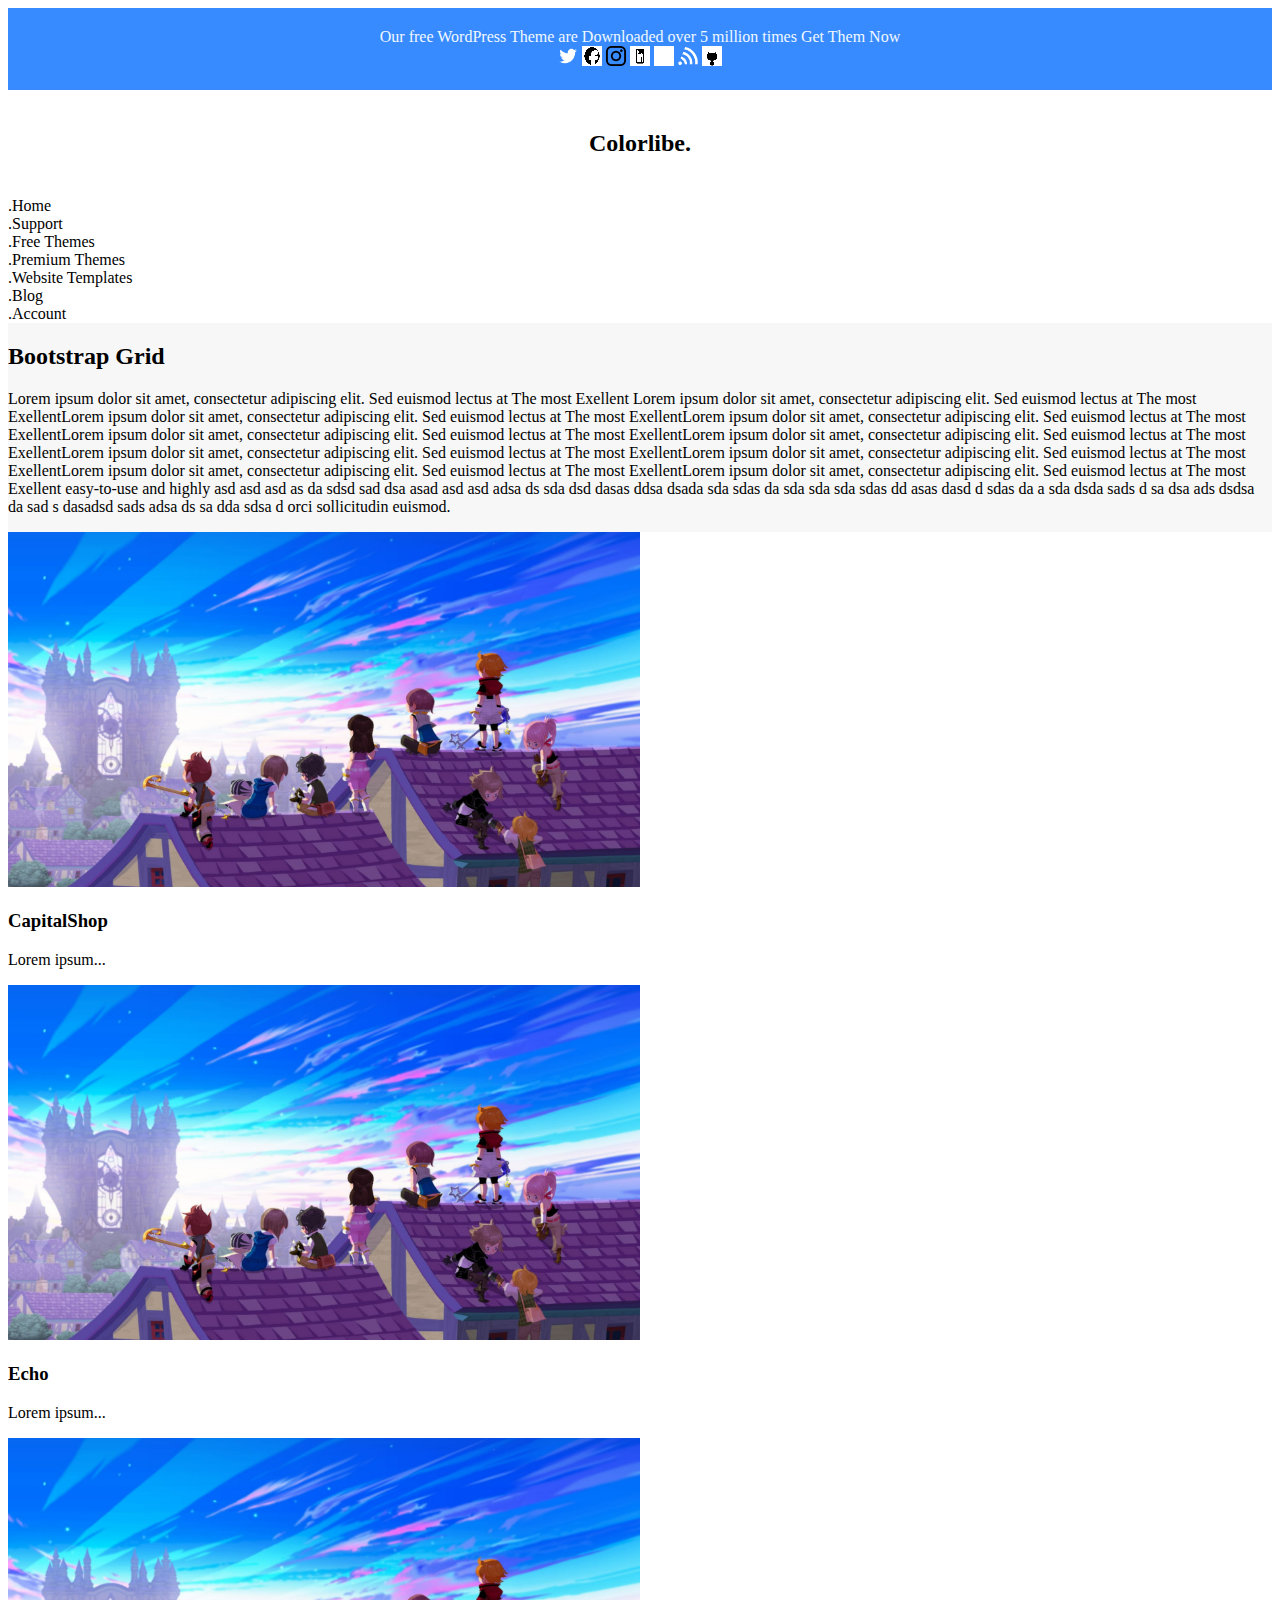
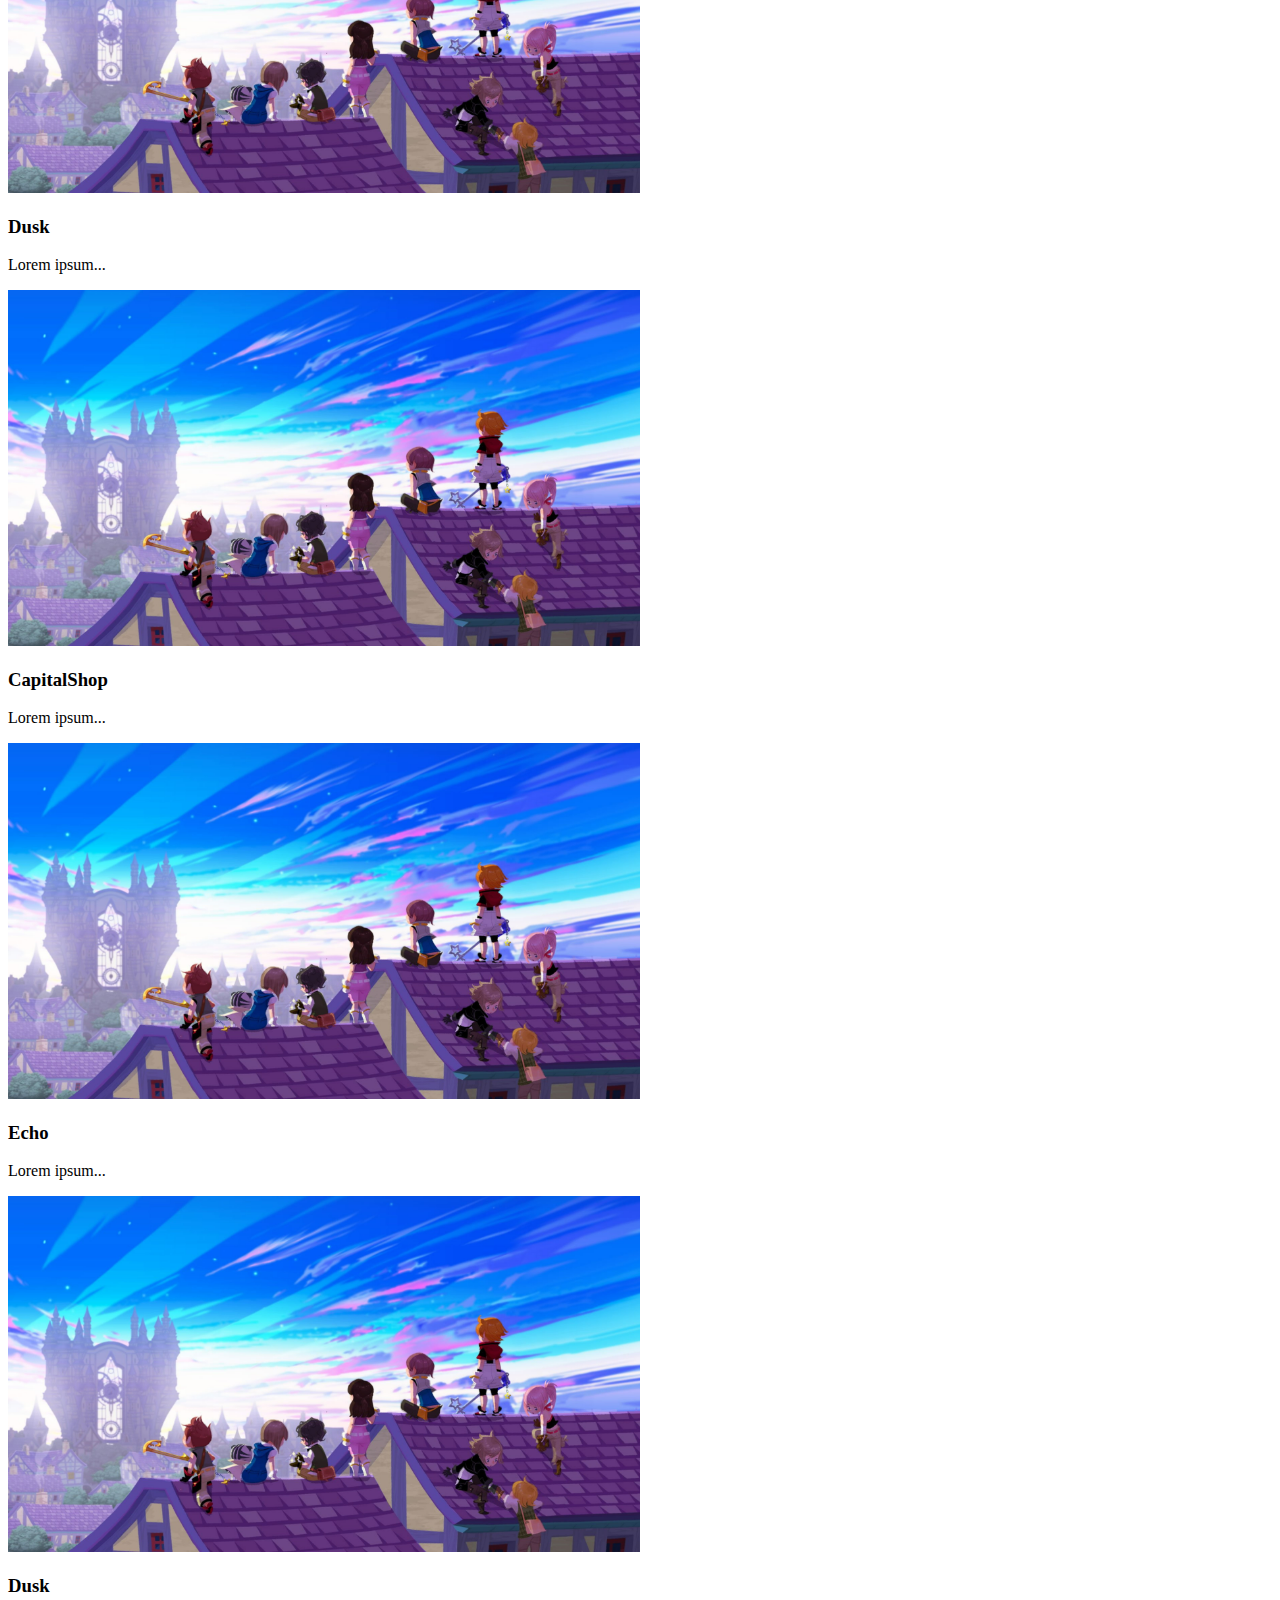
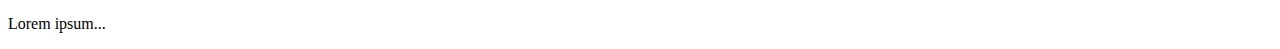
<file: Pweb Tugas Mirroring 1/tugasbootstrap.html>
<!DOCTYPE html>
<html>
<head>
    <link rel="stylesheet" href="Bootstrap.css">
    <link href="https://cdn.jsdelivr.net/npm/bootstrap@5.3.2/dist/css/bootstrap.min.css" rel="stylesheet" integrity="sha384-T3c6CoIi6uLrA9TneNEoa7RxnatzjcDSCmG1MXxSR1GAsXEV/Dwwykc2MPK8M2HN" crossorigin="anonymous">
</head>
<body>
<div class="container1">
<div class="row">
  <div class="col-sm-9">Our free WordPress Theme are Downloaded over 5 million times Get Them Now </div>
  <div class="col-sm-3">
    <img src="twitterIcon.png" alt="TwitterIcon">
    <img src="FacebookIcon.png" alt="FacebookIcon">
    <img src="InstaIcon.png" alt="InstaIcon">
    <img src="LinkinIcon.png" alt="LinkinIcon">
    <img src="YoutubeIcon.png" alt="outubeIkon">
    <img src="WifiIcon.png" alt="WifiIcon">
    <img src="GithubIcon.png" alt="GithubIcon">
  </div>
</div>
</div>

</div>

<div class="container">
<div class="row">
  <div class="col-sm-5 Deskripsi"> <h2> Colorlibe.</h2></div>
  <div class="col-sm-1">.Home</div>
  <div class="col-sm-1">.Support</div>
  <div class="col-sm-1">.Free Themes</div>
  <div class="col-sm-1">.Premium Themes</div>
  <div class="col-sm-1">.Website Templates</div>
  <div class="col-sm-1">.Blog</div>
  <div class="col-sm-1">.Account</div>
</div>
</div>
</div>

<div class="container custom-container">
    <div class="row">
        <div class="col-sm-12 custom-content">
            <h2>Bootstrap Grid</h2>
            <p>
                Lorem ipsum dolor sit amet, consectetur adipiscing elit. Sed euismod lectus at The most Exellent Lorem ipsum dolor sit amet, consectetur adipiscing elit. Sed euismod lectus at The most ExellentLorem ipsum dolor sit amet, consectetur adipiscing elit. Sed euismod lectus at The most ExellentLorem ipsum dolor sit amet, consectetur adipiscing elit. Sed euismod lectus at The most ExellentLorem ipsum dolor sit amet, consectetur adipiscing elit. Sed euismod lectus at The most ExellentLorem ipsum dolor sit amet, consectetur adipiscing elit. Sed euismod lectus at The most ExellentLorem ipsum dolor sit amet, consectetur adipiscing elit. Sed euismod lectus at The most ExellentLorem ipsum dolor sit amet, consectetur adipiscing elit. Sed euismod lectus at The most ExellentLorem ipsum dolor sit amet, consectetur adipiscing elit. Sed euismod lectus at The most ExellentLorem ipsum dolor sit amet, consectetur adipiscing elit. Sed euismod lectus at The most Exellent easy-to-use and highly asd asd asd as da sdsd sad dsa asad asd asd  adsa ds sda dsd dasas ddsa dsada sda sdas da sda sda sda sdas dd asas dasd d sdas da a sda dsda sads d sa dsa ads dsdsa da sad s dasadsd sads adsa ds sa dda sdsa  d orci sollicitudin euismod.
            </p>
        </div>
    </div>
</div>

 <div class="container">
  <div class="row justify-content-center align-items-center">
    <div class="col-md-4">
      <div class="thumbnail text-center">
        <img src="wall.jpg" class="img-rounded" alt="TwitterIcon" style="width: 50%">
        <div class="caption">
          <h3>CapitalShop</h3>
          <p>Lorem ipsum...</p>
        </div>
      </div>
    </div>
    <div class="col-md-4">
      <div class="thumbnail text-center">
        <img src="wall.jpg" class="img-rounded" alt="TwitterIcon" style="width: 50%">
        <div class="caption">
          <h3>Echo</h3>
          <p>Lorem ipsum...</p>
        </div>
      </div>
    </div>
    <div class="col-md-4">
      <div class="thumbnail text-center">
        <img src="wall.jpg" class="img-rounded" alt="TwitterIcon" style="width: 50%">
        <div class="caption">
          <h3>Dusk</h3>
          <p>Lorem ipsum...</p>
        </div>
      </div>
    </div>
  </div>
</div>

<div class="container">
  <div class="row justify-content-center align-items-center">
    <div class="col-md-4">
      <div class="thumbnail text-center">
        <img src="wall.jpg" class="img-rounded" alt="TwitterIcon" style="width: 50%">
        <div class="caption">
          <h3>CapitalShop</h3>
          <p>Lorem ipsum...</p>
        </div>
      </div>
    </div>
    <div class="col-md-4">
      <div class="thumbnail text-center">
        <img src="wall.jpg" class="img-rounded" alt="TwitterIcon" style="width: 50%">
        <div class="caption">
          <h3>Echo</h3>
          <p>Lorem ipsum...</p>
        </div>
      </div>
    </div>
    <div class="col-md-4">
      <div class="thumbnail text-center">
        <img src="wall.jpg" class="img-rounded" alt="TwitterIcon" style="width: 50%">
        <div class="caption">
          <h3>Dusk</h3>
          <p>Lorem ipsum...</p>
        </div>
      </div>
    </div>
  </div>
</div>

</body>


</html>
</file>
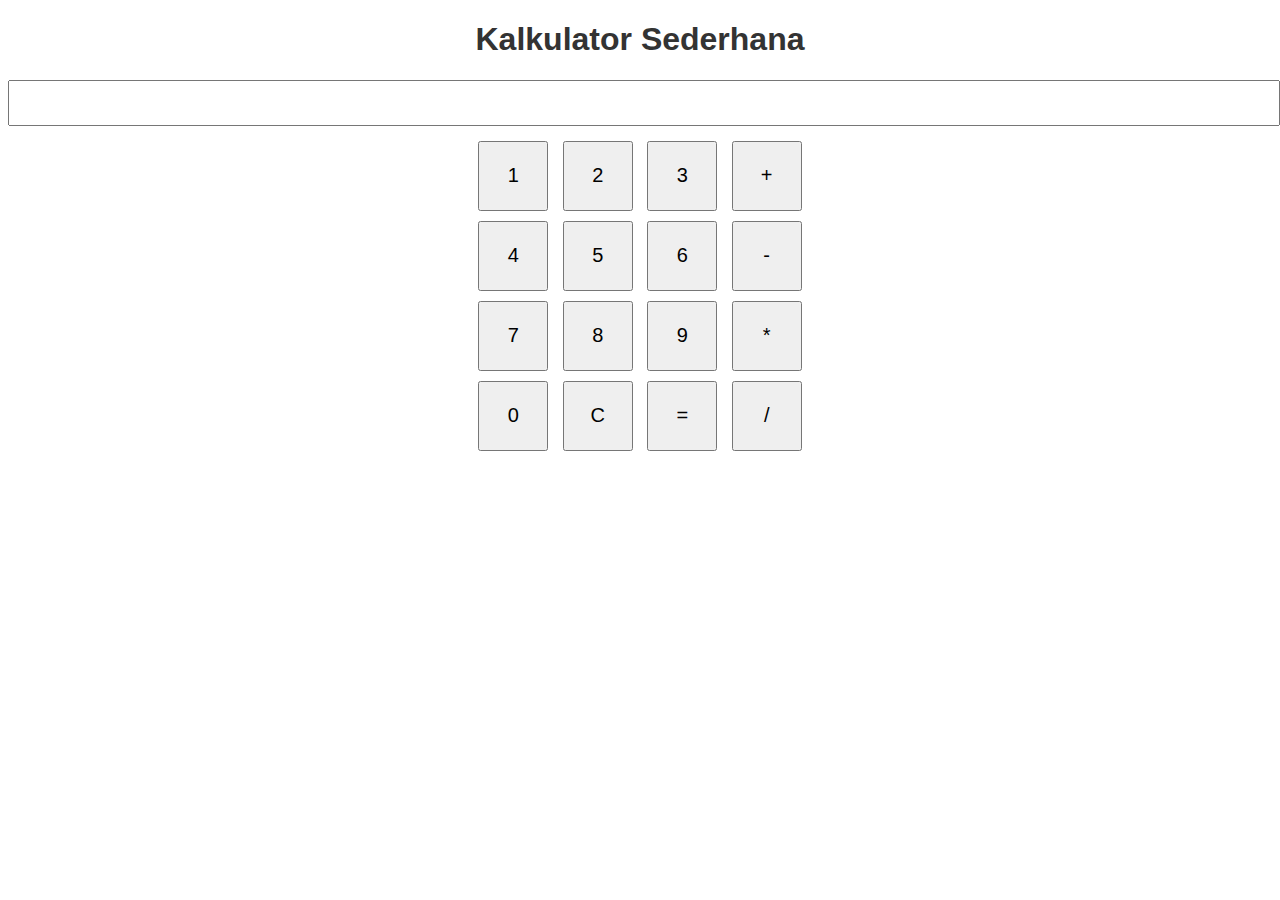
<file: Calculator/Java Undergraduate/Calculator.html>
<!DOCTYPE html>
<html>
<head>
    <title>Kalkulator Sederhana</title>
</head>
    <link rel="stylesheet" href="Calculatorstyle.css">
<body>
    <h1>Kalkulator Sederhana</h1>
    <div>
        <input type="text" id="display" readonly>
    </div>
    <div>
        <button onclick="addToDisplay('1')">1</button>
        <button onclick="addToDisplay('2')">2</button>
        <button onclick="addToDisplay('3')">3</button>
        <button onclick="addToDisplay('+')">+</button>
    </div>
    <div>
        <button onclick="addToDisplay('4')">4</button>
        <button onclick="addToDisplay('5')">5</button>
        <button onclick="addToDisplay('6')">6</button>
        <button onclick="addToDisplay('-')">-</button>
    </div>
    <div>
        <button onclick="addToDisplay('7')">7</button>
        <button onclick="addToDisplay('8')">8</button>
        <button onclick="addToDisplay('9')">9</button>
        <button onclick="addToDisplay('*')">*</button>
    </div>
    <div>
        <button onclick="addToDisplay('0')">0</button>
        <button onclick="clearDisplay()">C</button>
        <button onclick="calculate()">=</button>
        <button onclick="addToDisplay('/')">/</button>
    </div>
    <script>
        function addToDisplay(value) {
            var display = document.getElementById('display');
            display.value += value;
        }

        function clearDisplay() {
            var display = document.getElementById('display');
            display.value = '';
        }

        function calculate() {
            var display = document.getElementById('display');
            try {
                display.value = eval(display.value);
            } catch (error) {
                display.value = 'Error';
            }
        }
    </script>
</body>
</html>
</file>
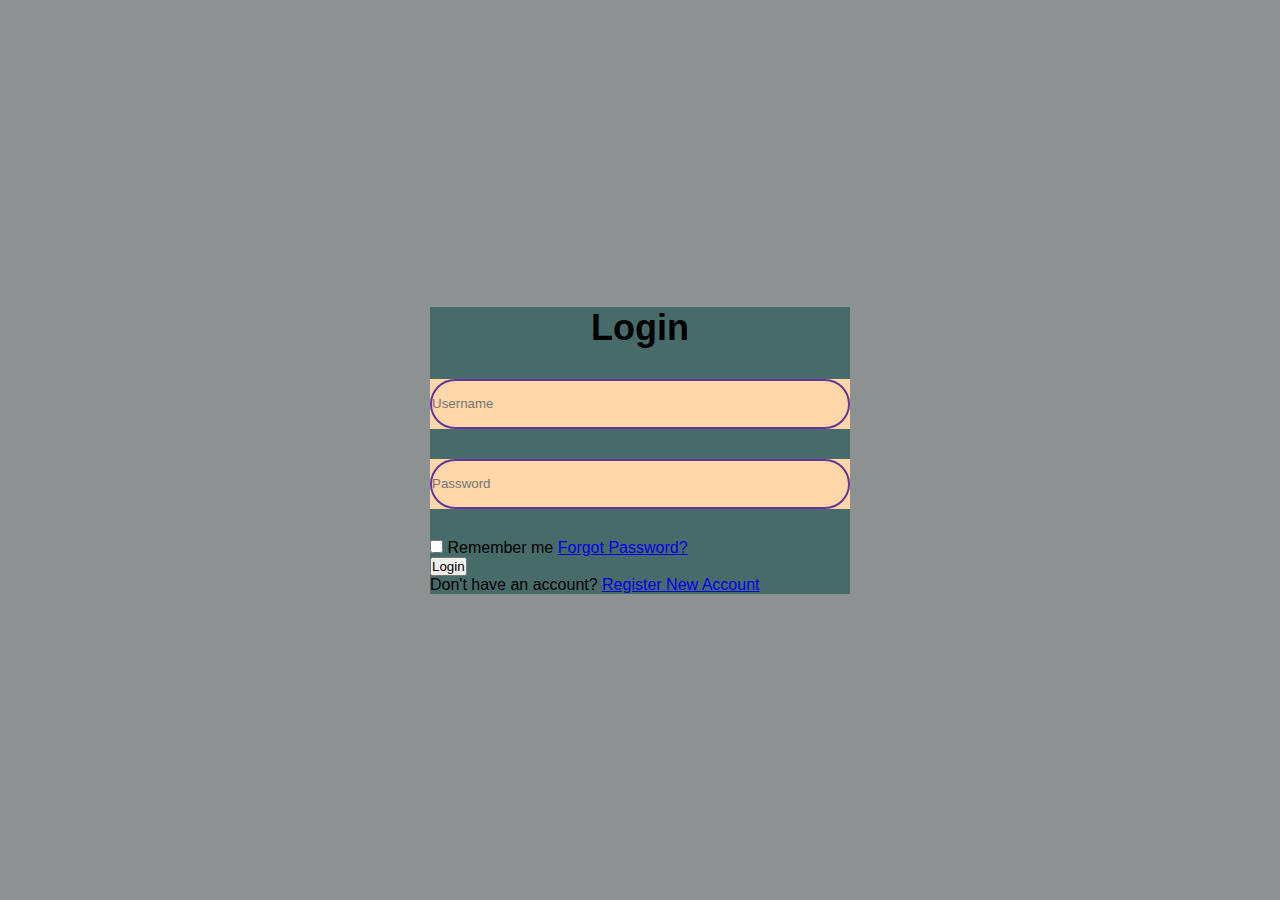
<file: Calculator/Java Undergraduate/login.html>
<!DOCTYPE html>
<html>

<head>
    <title>Anatoria</title>
    <link rel="stylesheet" href="style.css">

<body>
    <div class="wrapper">
        <form action="">
            <h1>Login</h1>
            <div class="input-box">
                <input type="text" placeholder="Username" required>
            </div>
            <div class="input-box">
                <input type="Password"
                placeholder="Password" required>
            </div>
            <div class="remember-forgot">
                <label>
                    <input type="checkbox">
                    Remember me
                </label>
                <a href="#">
                    Forgot Password?
                </a>
            </div>
            <button type="submit" class="btn">
                Login
            </button>
            <div class="register-link">
                <p>
                    Don't have an account?
                    <a href="#">
                        Register New Account
                    </a>
                </p>
            </div>
        </form>
    </div>
</body>
</head>

</html>
</file>
<file: Calculator/Java Undergraduate/Calculatorstyle.css>
body {
     font-family: Arial, sans-serif;
     text-align: center;
 }

 h1 {
     color: #333;
 }

 #calculator {
     width: 300px;
     margin: 0 auto;
     padding: 20px;
     border: 1px solid #333;
     border-radius: 5px;
     background-color: #f0f0f0;
 }

 #display {
     width: 100%;
     height: 40px;
     margin-bottom: 10px;
     font-size: 20px;
 }

 button {
     width: 70px;
     height: 70px;
     font-size: 20px;
     margin: 5px;
     cursor: pointer;
 }

 button:hover {
     background-color: #333;
     color: white;
 }
</file>
<file: Calculator/Java Undergraduate/style.css>
*{
    margin: 0;
    padding: 0;
    box-sizing: border-box;
    font-family:Verdana, Geneva, Tahoma, sans-serif;
}

body {
    display: flex;
    justify-content: center;
    align-items: center ;
    min-height: 100vh;
    background: rgb(141, 145, 145);
}

.wrapper {
    width: 420px;
    background: hsla(177, 79%, 16%, 0.529);
    color: rgb(0, 0, 0);
}

.wrapper h1 {
    font-size: 36px;
    text-align: center;
}

.wrapper .input-box{
    width: 100%;
    height: 50px;
    background:rgb(255, 215, 169) ;
    margin: 30px 0;
}

.input-box input{
    width: 100%;
    height: 100%;
    background: transparent;
    border: none;
    outline: none;
    border: 2px solid rebeccapurple;
    border-radius: 40px;

}
</file>
